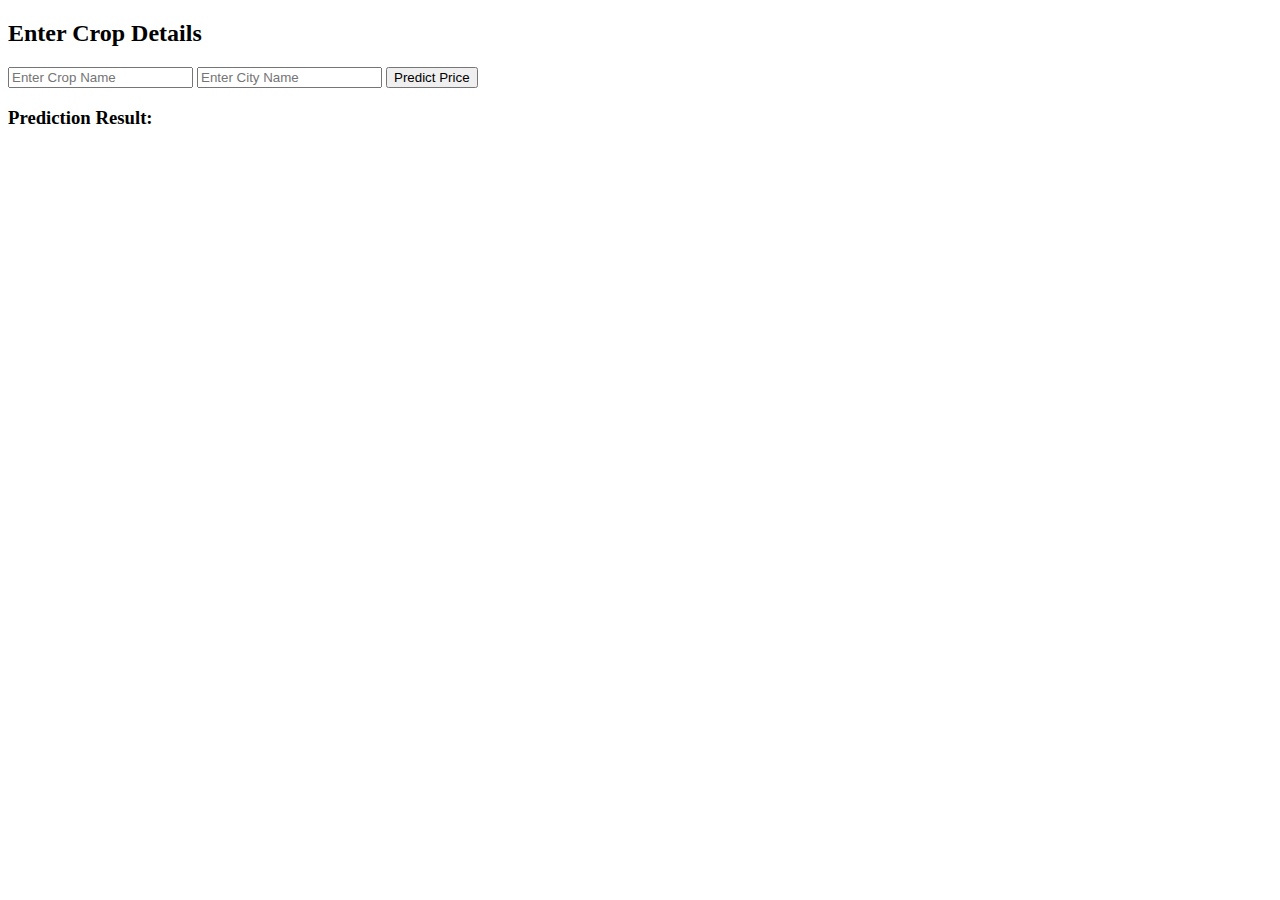
<file: PredictiveModel/templates/index.html>
<!DOCTYPE html>
<html lang="en">
  <head>
    <meta charset="UTF-8" />
    <meta name="viewport" content="width=device-width, initial-scale=1.0" />
    <title>Crop Price Prediction</title>
  </head>
  <body>
    <h2>Enter Crop Details</h2>
    <input type="text" id="cropName" placeholder="Enter Crop Name" />
    <input type="text" id="cityName" placeholder="Enter City Name" />
    <button onclick="predictPrice()">Predict Price</button>

    <h3>Prediction Result:</h3>
    <p id="result"></p>

    <script>
      function predictPrice() {
        let cropName = document.getElementById("cropName").value;
        let cityName = document.getElementById("cityName").value;

        fetch("/predict", {
          method: "POST",
          headers: {
            "Content-Type": "application/json",
          },
          body: JSON.stringify({
            crop_name: cropName,
            city_name: cityName,
          }),
        })
          .then((response) => response.json())
          .then((data) => {
            if (data.error) {
              document.getElementById("result").innerText =
                "Error: " + data.error;
            } else {
              document.getElementById("result").innerText =
                "Predicted Price: " + data.predicted_price;
            }
          })
          .catch((error) => console.error("Error:", error));
      }
    </script>
  </body>
</html>
</file>
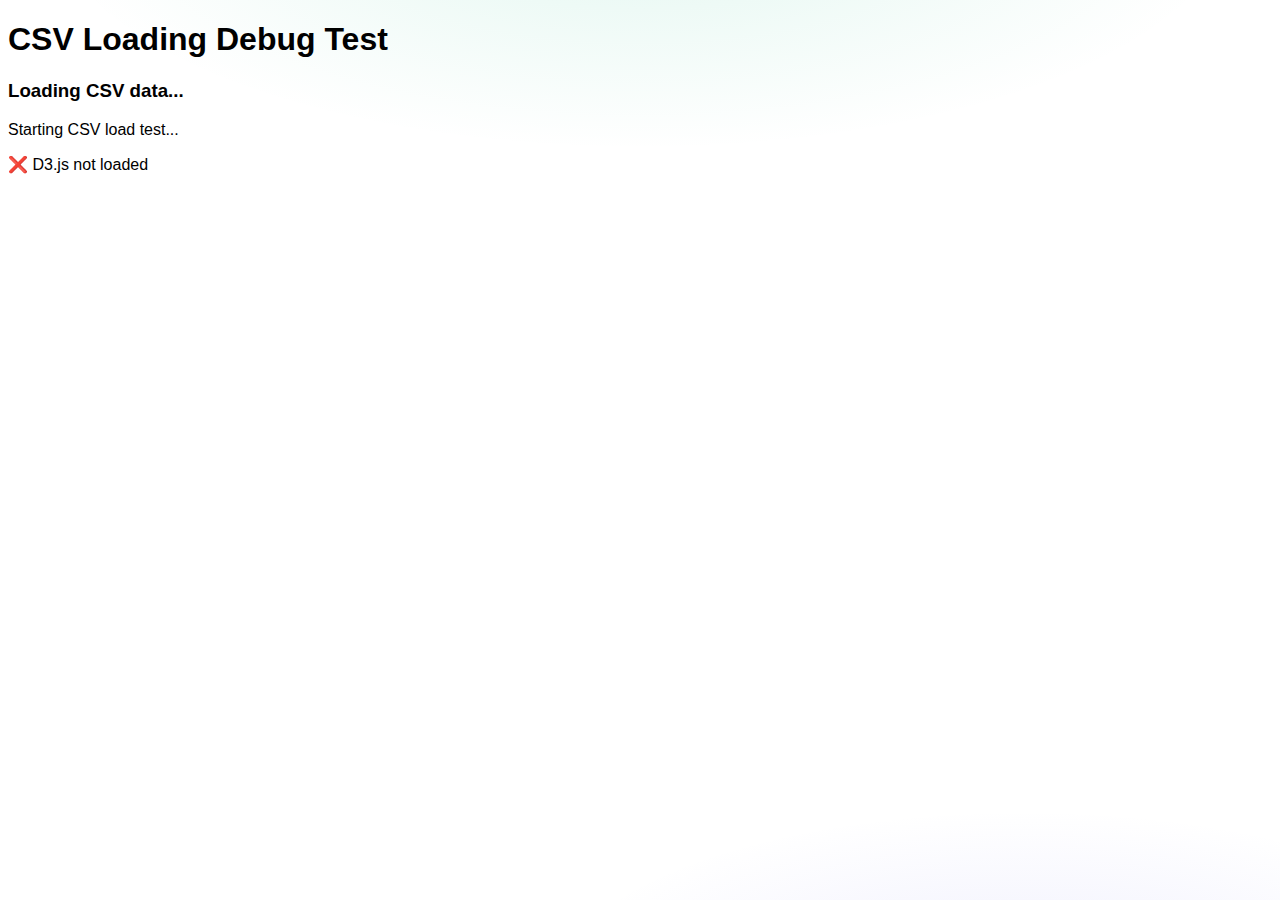
<file: frontend/debug-csv.html>
<!DOCTYPE html>
<html lang="en">
<head>
    <meta charset="UTF-8">
    <meta name="viewport" content="width=device-width, initial-scale=1.0">
    <title>CSV Debug Test</title>
    <script src="https://d3js.org/d3.v7.min.js"></script>
    <link rel="stylesheet" href="global.css">
</head>
<body>
    <h1>CSV Loading Debug Test</h1>
    
    <div class="debug-info" id="debug-info">
        <h3>Loading CSV data...</h3>
    </div>
    
    <div class="crop-list" id="crop-list"></div>
    
    <script src="debug-csv.js"></script>
</body>
</html>
</file>
<file: frontend/global.css>
/* Global shared styles */
body {
    font-family: 'Poppins', sans-serif;
    background-image:
        radial-gradient(1000px 400px at 50% -10%, rgba(16,185,129,0.12), transparent 60%),
        radial-gradient(800px 300px at 80% 110%, rgba(99,102,241,0.10), transparent 60%),
        linear-gradient(to right, rgba(255,255,255,0.04) 1px, transparent 1px),
        linear-gradient(to bottom, rgba(255,255,255,0.04) 1px, transparent 1px);
    background-size: auto, auto, 24px 24px, 24px 24px;
    background-attachment: fixed, fixed, fixed, fixed;
    background-position: center top, center bottom, center, center;
}

/* Scrollbar styling */
::-webkit-scrollbar { width: 8px; }
::-webkit-scrollbar-track { background: #1f2937; }
::-webkit-scrollbar-thumb { background: #4b5563; border-radius: 4px; }
::-webkit-scrollbar-thumb:hover { background: #6b7280; }

/* Utility overrides */
.chart-container { position: relative; }

/* Satellite widget tweaks */
#satellite-base, #satellite-overlay { image-rendering: auto; }
#satellite-overlay { transition: opacity 0.25s ease; }
</file>
